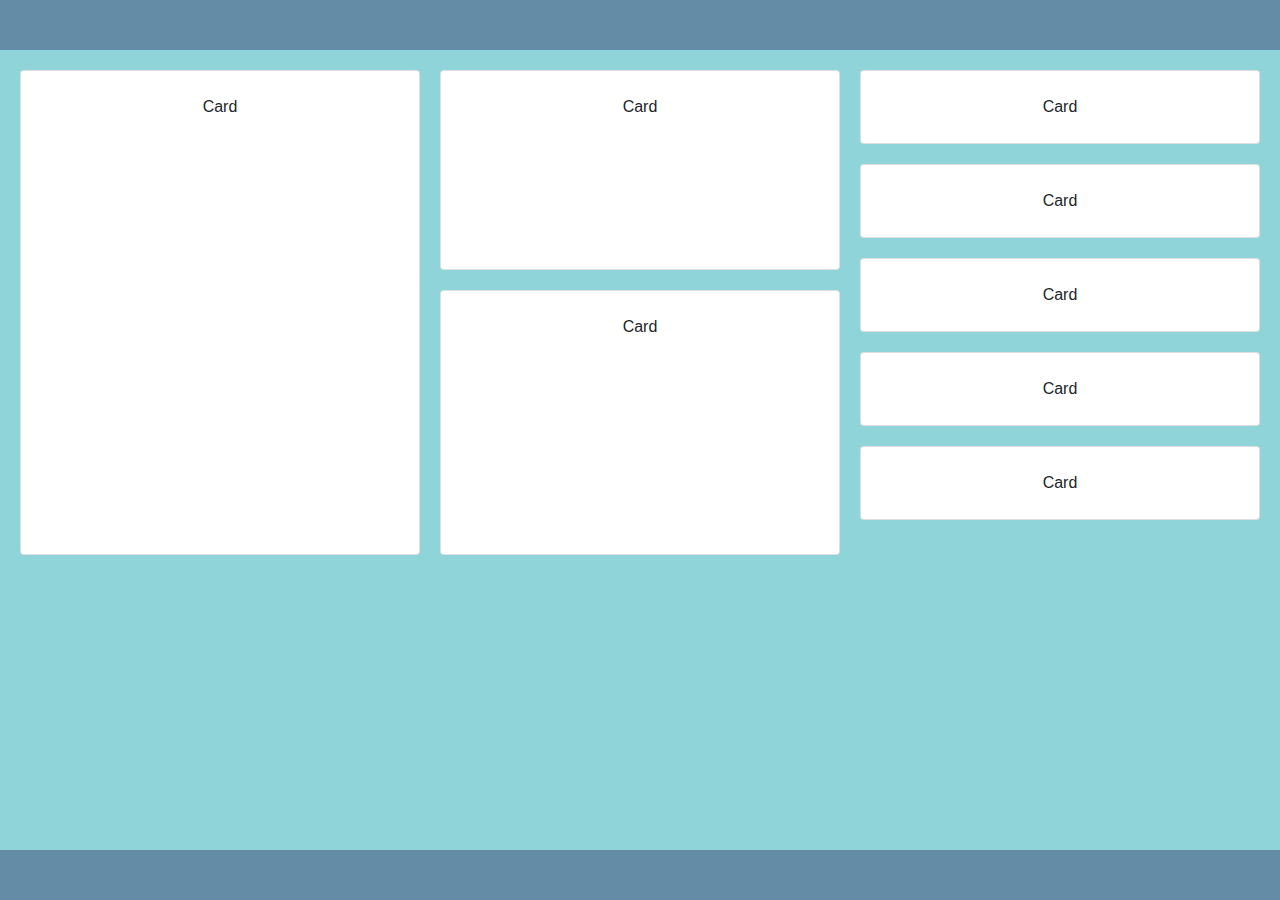
<file: css layout grid.html>
<!DOCTYPE html>
<html lang="en">
<head>
    <meta charset="UTF-8">
    <meta http-equiv="X-UA-Compatible" content="IE=edge">
    <meta name="viewport" content="width=device-width, initial-scale=1.0">
    <title>Css Layout Grid</title>
    <link rel="stylesheet" href="grid.css"></link>
    <link rel="stylesheet" href="https://cdn.jsdelivr.net/npm/bootstrap@4.3.1/dist/css/bootstrap.min.css" integrity="sha384-ggOyR0iXCbMQv3Xipma34MD+dH/1fQ784/j6cY/iJTQUOhcWr7x9JvoRxT2MZw1T" crossorigin="anonymous">
    <script src="https://code.jquery.com/jquery-3.3.1.slim.min.js" integrity="sha384-q8i/X+965DzO0rT7abK41JStQIAqVgRVzpbzo5smXKp4YfRvH+8abtTE1Pi6jizo" crossorigin="anonymous"></script>
<script src="https://cdn.jsdelivr.net/npm/popper.js@1.14.7/dist/umd/popper.min.js" integrity="sha384-UO2eT0CpHqdSJQ6hJty5KVphtPhzWj9WO1clHTMGa3JDZwrnQq4sF86dIHNDz0W1" crossorigin="anonymous"></script>
<script src="https://cdn.jsdelivr.net/npm/bootstrap@4.3.1/dist/js/bootstrap.min.js" integrity="sha384-JjSmVgyd0p3pXB1rRibZUAYoIIy6OrQ6VrjIEaFf/nJGzIxFDsf4x0xIM+B07jRM" crossorigin="anonymous"></script>

</head>
<body>
    <div class="grid-container">
        <header class="header"></header>
       
        <main class="main">
            <div class="main-cards">
                <div class="card">Card</div>
                <div class="card">Card</div>
                <div class="card">Card</div>
                <div class="card">Card</div>
                <div class="card">Card</div>
                <div class="card">Card</div>
                <div class="card">Card</div>
                <div class="card">Card</div>
              </div>

        </main>
        <footer class="footer"></footer>
      </div>
</body>
</html>
</file>
<file: grid.css>
.grid-container {
    display: grid;
    grid-template-columns: 0px 1fr;
    grid-template-rows: 50px 1fr 50px;
    grid-template-areas:
      "sidenav header"
      "sidenav main"
      "sidenav footer";
    height: 100vh;
  }
  
  .header {
    grid-area: header;
    background-color: #648ca6;
  }
  .nav{
    grid-area: nav;
    
  }
   .main-overview {
    display: grid;
    grid-template-columns: repeat(auto-fit, minmax(265px, 1fr)); /* Where the magic happens */
    grid-auto-rows: 94px;
    grid-gap: 20px;
    margin: 20px;
  }
  
  .overviewcard {
    display: flex;
    align-items: center;
    justify-content: space-between;
    padding: 20px;
    background-color: #d3d3;
  }
  .main {
    grid-area: main;
    background-color: #8fd4d9;
  }
  
  .main-cards {
    column-count: 3;
    column-gap: 20px;
    margin: 20px;
  }
  
  .card {
    display: flex;
    flex-direction: column;
    align-items: center;
    width: 100%;
    background-color: #82bef6;
    margin-bottom: 20px;
    -webkit-column-break-inside: avoid;
    padding: 24px;
    box-sizing: border-box;
  }

  .card:first-child {
    height: 485px;
  }

  .card:nth-child(2) {
    height: 200px;
  }

  .card:nth-child(3) {
    height: 265px;
  }
  .footer {
    grid-area: footer;
    background-color: #648ca6;
  }
</file>
